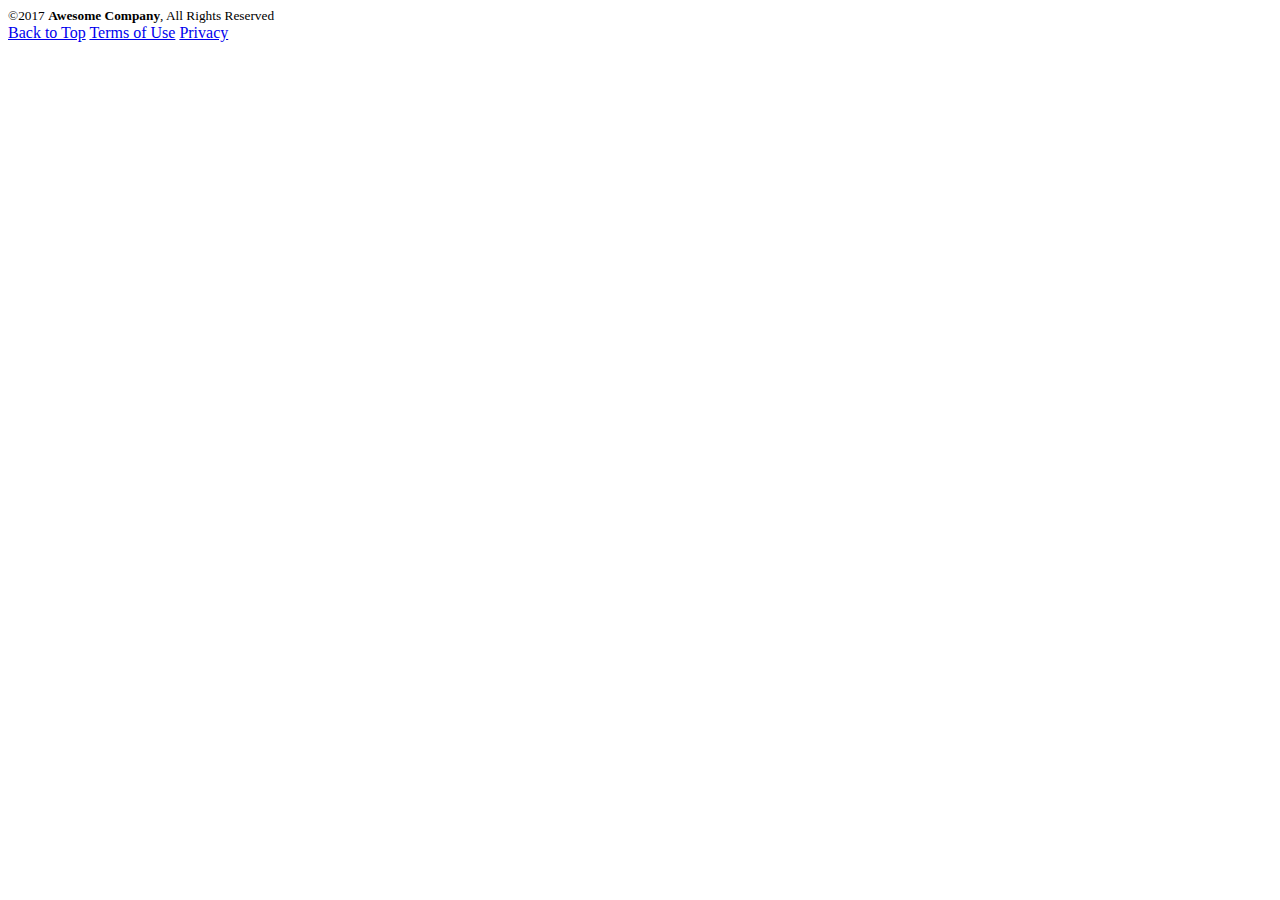
<file: Footer/Footer-Simple/footer-simple.html>
<body>
  <footer>
    <div class="wrapper">
      <small>©2017 <strong>Awesome Company</strong>, All Rights Reserved</small>
      <nav class="footer-nav">
        <a href="#">Back to Top</a>
        <a href="#">Terms of Use</a>
        <a href="#">Privacy</a>
      </nav>
    </div>
  </footer>
</body>
</file>
